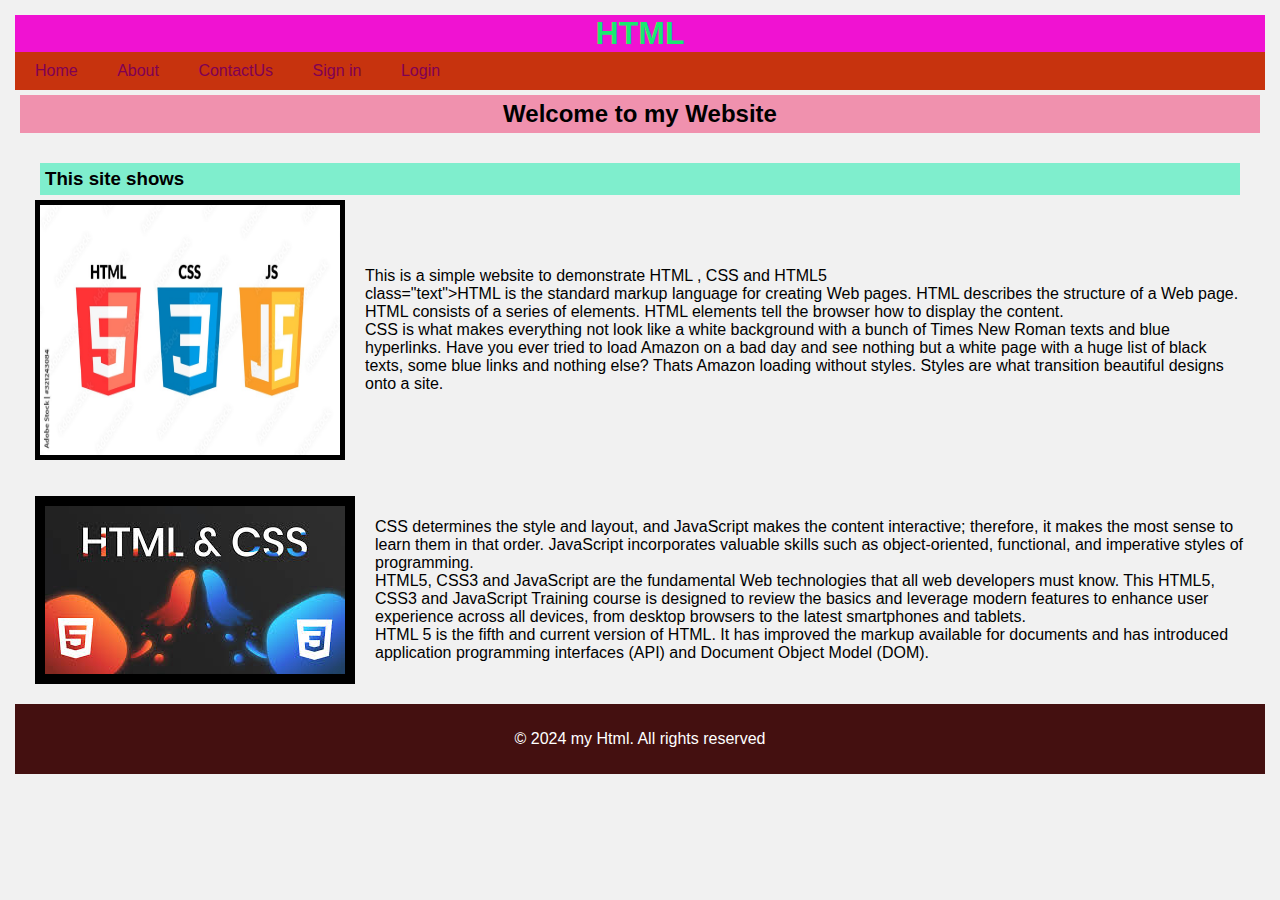
<file: index.html>
<html>
	<head>
		<title>4213 MyWebsite</title>
		<link rel="stylesheet" href="mystyle.css">	
	</head>
	<body>
		<center><h1>HTML</h1></center>
		<nav>
			<ul>
				<li><a href="Home.html">Home</a></li>
				<li><a href="About.html">About</a></li>
				<li><a href="contact.html">ContactUs</a></li>
				<li><a href="Signin.html">Sign in</a></li>
				<li><a href="LogInPage.html">Login</a></li>
			</ul>
		</nav>
		<center><h2>Welcome to my Website</h2></center>
		<section>
			<h3>This site shows</h3>
			<div class="container">
				<img border="5" src="img2.jpg" alt="images is not found" class="image" width="300" height="250">
			<p class="text">This is a simple website to demonstrate HTML , CSS and HTML5<br>
			class="text">HTML is the standard markup language for creating Web pages. HTML describes the structure of a Web page. 
				HTML consists of a series of elements. HTML elements tell the browser how to display the content.<br>
				CSS is what makes everything not look like a white background with a bunch of Times New Roman texts and blue hyperlinks. 
				Have you ever tried to load Amazon on a bad day and see nothing but a white page with a huge list of black texts, 
				some blue links and nothing else? Thats Amazon loading without styles. 
				Styles are what transition beautiful designs onto a site. </p>
			</div><br>
			<br>
				<div class="container">
				<img border="10" src="img3.jpeg" alt="images is not found" class="image">
				<p class="text"></p>
				CSS determines the style and layout, and JavaScript makes the content interactive; 
					therefore, it makes the most sense to learn them in that order. 
					JavaScript incorporates valuable skills such as object-oriented, 
					functional, and imperative styles of programming.<br>
			HTML5, CSS3 and JavaScript are the fundamental Web technologies that all web developers must know. This HTML5, 
				CSS3 and JavaScript Training course is designed to review the basics and leverage modern 
				features to enhance user experience across all devices, 
				from desktop browsers to the latest smartphones and tablets.<br>
				HTML 5 is the fifth and current version of HTML. It has improved the markup available for documents and 
				has introduced application programming interfaces (API) and Document Object Model (DOM). </p>
			</div>
		</section>
		<footer>
			<p>&copy; 2024 my Html. All rights reserved</p>
		</footer>
	</body>
</html>
</file>
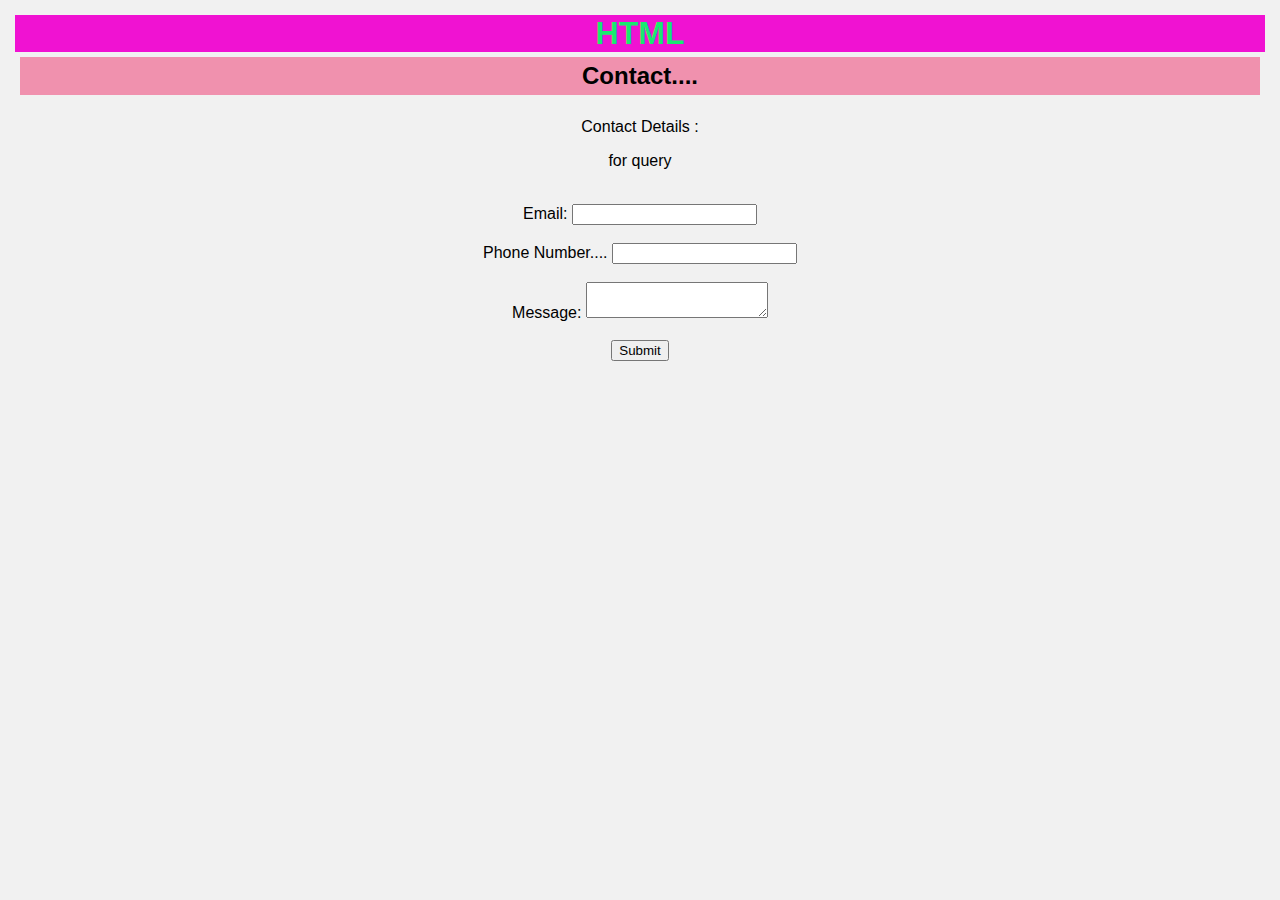
<file: contact.html>
<html>
    <head>
        <title>Contact Page</title>
        <link rel="stylesheet" href="mystyle.css">
    </head>
    <body>
        <center><h1>HTML</h1></center>
        <center>
       <h2>Contact....</h2></center>
       <center>
        <br>Contact Details :<br>
        <p>for query</p>
        <br>
        Email:
        <input list="email" abc="mymails">
        <datalist id="email">
            <option value="Kp@gmail.com"></option>
            <option value="pk@gmail.com"></option>
        </datalist><br>
        <br>Phone Number.... 
        <input list="number" abc="mynumber">
        <datalist id="number">
            <option value="1111111111"></option>
            <option value="2222222222"></option>
        </datalist><br>
        <br><label for="message">Message:</label>
        <textarea id="message" name="message"></textarea><br><br>
        <input type="submit" value="Submit">
    </center>
    </body>
</html>
</file>
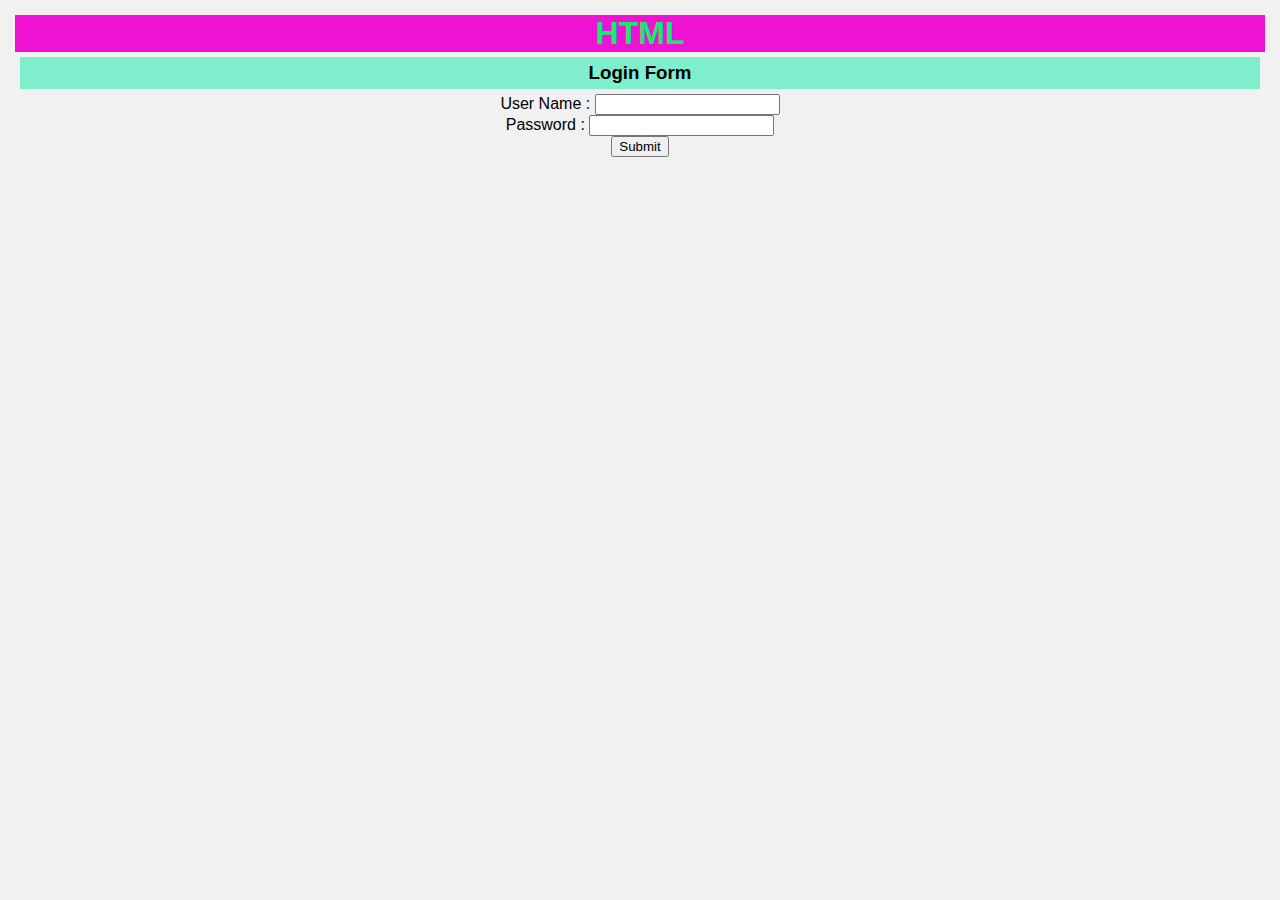
<file: LogInPage.html>
<html>
    <head>
        <title>UI Pages</title>
        <link rel="stylesheet" href="mystyle.css">
    </head>
    <body>
        <center><h1>HTML</h1></center>
            <center>
            <h3>Login Form</h3>
            User Name : <input type="text" name="uname"><br>
            Password : <input type="password" name="pass"><br>
            <input type="submit">
        </center>
    </body>
</html>
</file>
<file: mystyle.css>
/*CSS for styling for navigation menu*/
nav{
    background-color: #c7330e;
    color: rgb(162, 231, 33);
    padding: 10px;
    margin: 0 rgb(226, 207, 207);
}
nav ul{
    list-style-type: none;
    margin: 0;
    padding: 0;
}
nav ul li{
    display: inline;
    margin-right: 20px;
}
nav ul li a{
    color:#800055;
    text-decoration: none;
}
nav u li a:hover{
    background-color: rgb(157, 255, 0);
    text-decoration: none;
}
section{
    padding: 20px;
}
footer{
    background-color: #441010;
    color: #ffffff;
    text-align: center;
    padding: 10px 0;
}
body ,h1,h2,h3,ul,li{
    margin: 5;
    padding: 5;
}
h1{
    background-color: rgb(240, 18, 210);
    color: rgb(25, 233, 112);
    margin: 0;
    padding: 0;
}
body{
    background-color: rgb(241, 241, 241);
    color: #000000;
    padding: 10px;
}
body{
    font-family: Arial, Helvetica, sans-serif;
}
h2{
    background-color: rgb(240, 145, 174);
}
h3{
    background-color: rgb(127, 238, 205);
}
.container {
    display: flex;
    align-items: center;
}

.image {
    margin-right: 20px; 
}

.text {
    flex: 1; 
}
body{
    background-image: url('D:\project3\img4.jpg');
    background-size: cover;
    background-repeat: no-repeat; 
    background-position: center;
}
</file>
